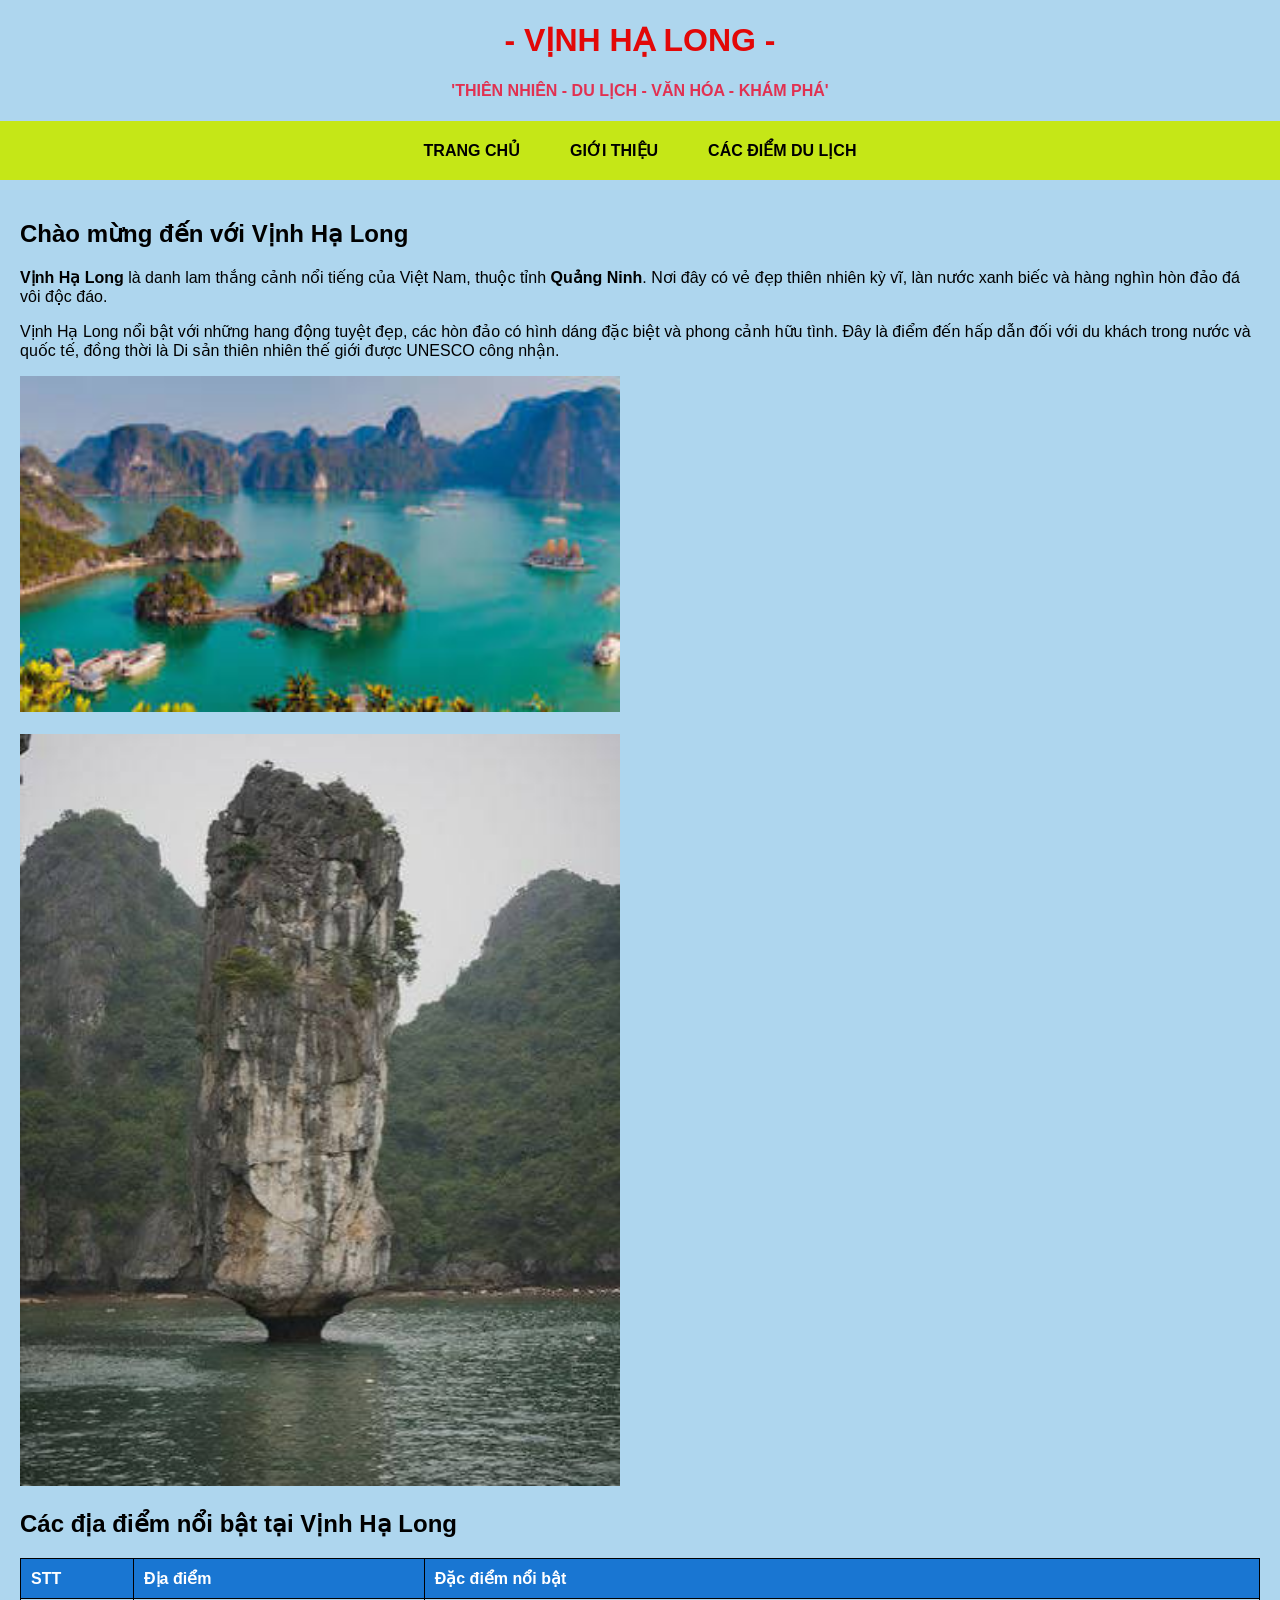
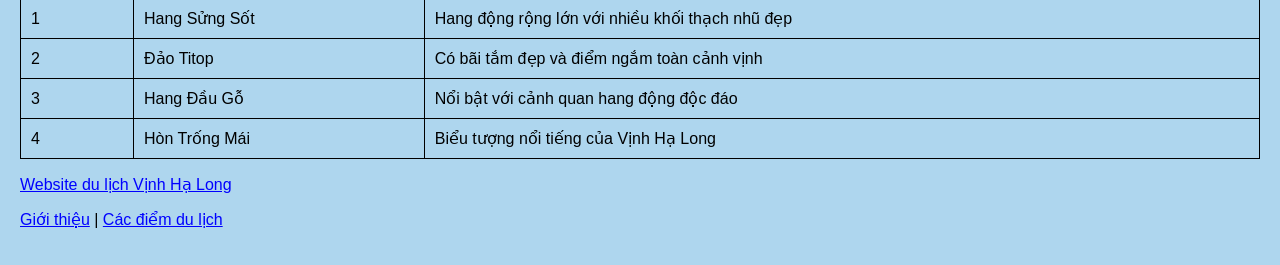
<file: index.html>
<!DOCTYPE html>
<html lang="vi">
<head>
    <meta charset="UTF-8">
    <meta name="viewport" content="width=device-width, initial-scale=1.0">
    <title>Giới thiệu Vịnh Hạ Long</title>
    <link rel="stylesheet" href="css/phuockhang.css">

    <style>
        nav ul {
            display: flex;
            justify-content: center;
            align-items: center;
            flex-wrap: wrap;
            list-style: none;
            padding: 10px;
            margin: 0;
            gap: 20px;
        }

        nav ul li a {
            display: block;
            color: black;
            text-decoration: none;
            font-weight: bold;
            padding: 10px 15px;
        }

        nav ul li a:hover {
            background-color: white;
            color: red;
        }

        .content {
            padding: 20px;
        }

        .content img {
            max-width: 100%;
            height: auto;
        }

        .content table {
            width: 100%;
            border-collapse: collapse;
        }

        .content th,
        .content td {
            border: 1px solid black;
            padding: 10px;
            text-align: left;
        }

        .content th {
            background-color: #1976d2;
            color: white;
        }

        footer {
            text-align: center;
            padding: 20px;
        }

        @media screen and (max-width: 600px) {
            nav ul {
                gap: 5px;
            }

            nav ul li a {
                padding: 8px;
                font-size: 13px;
            }

            .content {
                padding: 10px;
            }
        }
    </style>
</head>

<body style="background-color: rgb(174, 214, 238);">

    <h1 align="center" style="color: rgb(226, 8, 8);">
        - VỊNH HẠ LONG -
    </h1>

    <h4 align="center" style="color: rgb(225, 49, 81);">
        'THIÊN NHIÊN - DU LỊCH - VĂN HÓA - KHÁM PHÁ'
    </h4>

    <div style="background-color: rgb(197, 231, 23);">
        <nav>
            <ul>
                <li><a href="index.html">TRANG CHỦ</a></li>
                <li><a href="gioithieu.html">GIỚI THIỆU</a></li>
                <li><a href="cacdiemdulich.html">CÁC ĐIỂM DU LỊCH</a></li>
            </ul>
        </nav>
    </div> 

    <div class="content">

        <h2>Chào mừng đến với Vịnh Hạ Long</h2>

        <p>
            <b>Vịnh Hạ Long</b> là danh lam thắng cảnh nổi tiếng
            của Việt Nam, thuộc tỉnh <b>Quảng Ninh</b>.
            Nơi đây có vẻ đẹp thiên nhiên kỳ vĩ, làn nước xanh biếc
            và hàng nghìn hòn đảo đá vôi độc đáo.
        </p>

        <p>
            Vịnh Hạ Long nổi bật với những hang động tuyệt đẹp,
            các hòn đảo có hình dáng đặc biệt và phong cảnh hữu tình.
            Đây là điểm đến hấp dẫn đối với du khách trong nước
            và quốc tế, đồng thời là Di sản thiên nhiên thế giới
            được UNESCO công nhận.
        </p>

        <img src="./images/phongcanh.jpg"
             width="600"
             alt="Phong cảnh Vịnh Hạ Long">

        <br><br>

        <img src="./images/honda.jpg"
             width="600"
             alt="Những hòn đảo đá vôi tại Vịnh Hạ Long">

        <h2>Các địa điểm nổi bật tại Vịnh Hạ Long</h2>

        <table>
            <tr>
                <th>STT</th>
                <th>Địa điểm</th>
                <th>Đặc điểm nổi bật</th>
            </tr>

            <tr>
                <td>1</td>
                <td>Hang Sửng Sốt</td>
                <td>Hang động rộng lớn với nhiều khối thạch nhũ đẹp</td>
            </tr>

            <tr>
                <td>2</td>
                <td>Đảo Titop</td>
                <td>Có bãi tắm đẹp và điểm ngắm toàn cảnh vịnh</td>
            </tr>

            <tr>
                <td>3</td>
                <td>Hang Đầu Gỗ</td>
                <td>Nổi bật với cảnh quan hang động độc đáo</td>
            </tr>

            <tr>
                <td>4</td>
                <td>Hòn Trống Mái</td>
                <td>Biểu tượng nổi tiếng của Vịnh Hạ Long</td>
            </tr>
        </table>

       
            <td width="50%" align="center">

                <p>

        <p>
            <a href="https://halongbay.com.vn/" target="_blank">
                Website du lịch Vịnh Hạ Long
            </a>
        </p>
        <p>
            <a href="gioithieu.html">Giới thiệu</a> |
            <a href="cacdiemdulich.html">Các điểm du lịch</a>
        </p>
    </footer>

</body>
</html>
</file>
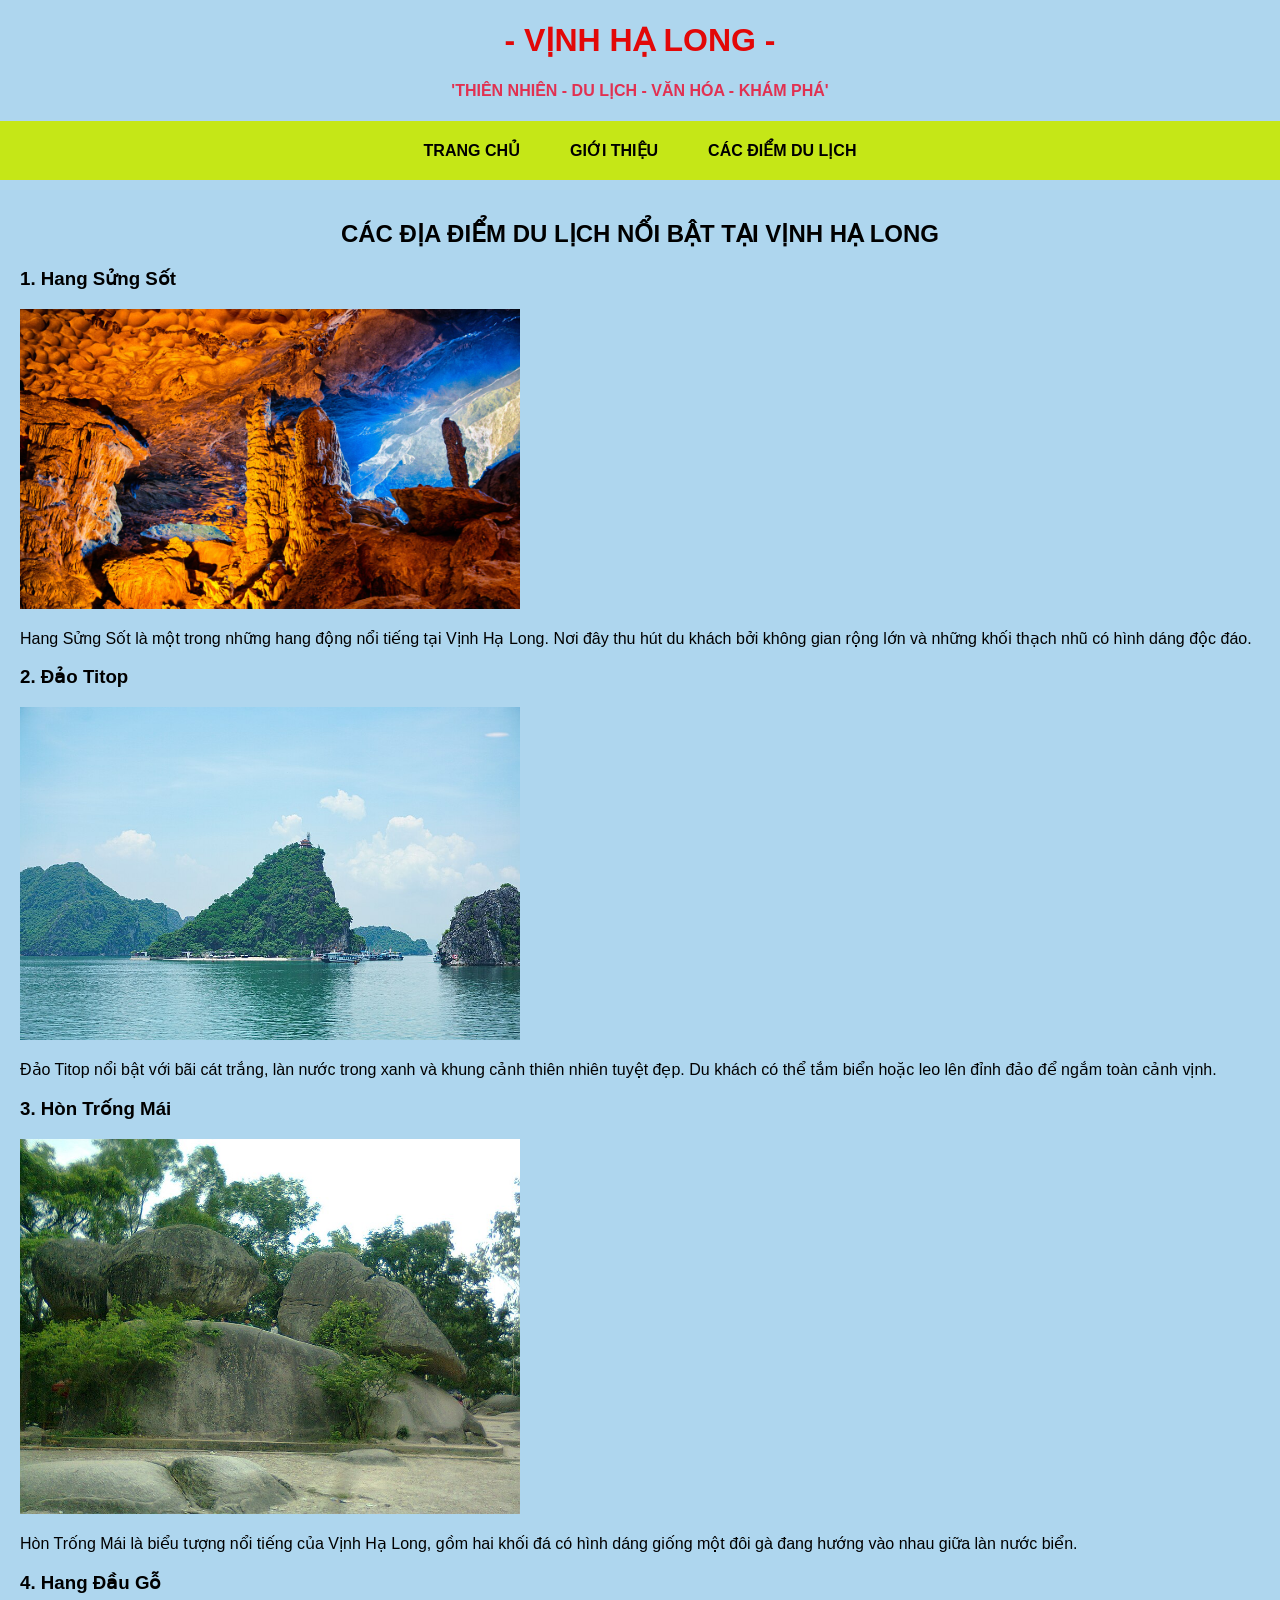
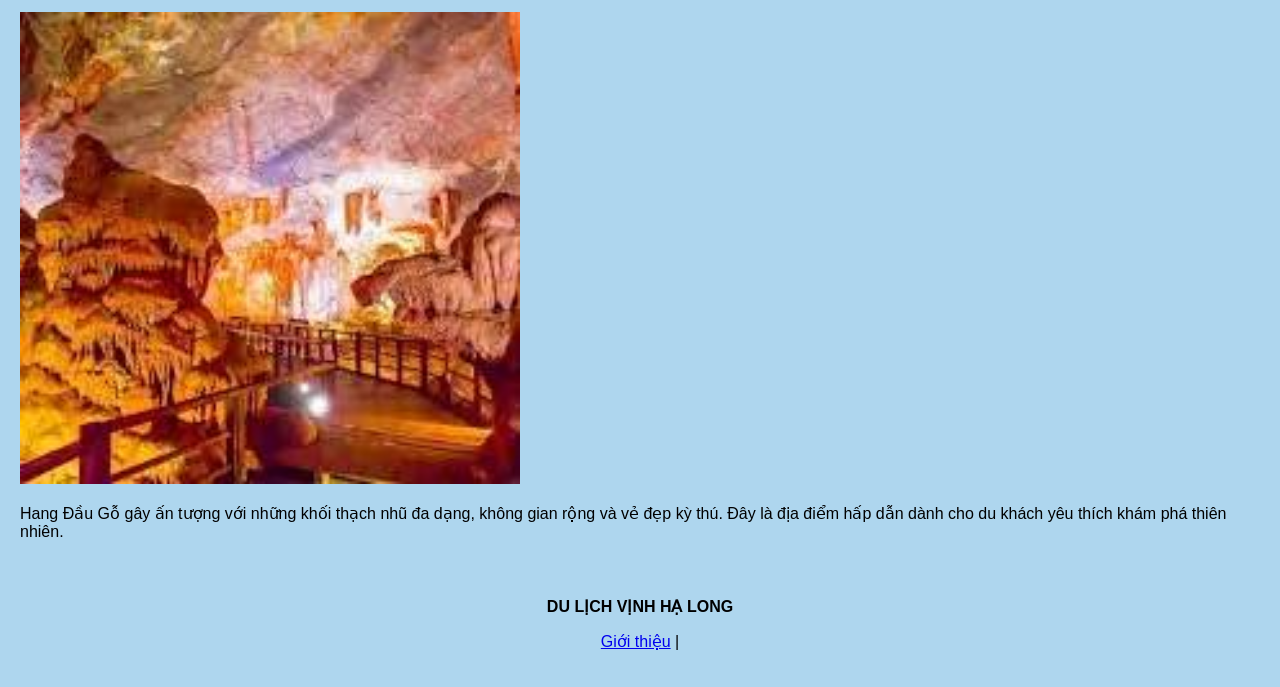
<file: cacdiemdulich.html>
<!DOCTYPE html>
<html lang="vi">
<head>
    <meta charset="UTF-8">
    <meta name="viewport" content="width=device-width, initial-scale=1.0">
    <title>Giới thiệu Vịnh Hạ Long</title>
    <link rel="stylesheet" href="css/phuockhang.css">

    <style>
        nav ul {
            display: flex;
            justify-content: center;
            align-items: center;
            flex-wrap: wrap;
            list-style: none;
            padding: 10px;
            margin: 0;
            gap: 20px;
        }

        nav ul li a {
            display: block;
            color: black;
            text-decoration: none;
            font-weight: bold;
            padding: 10px 15px;
        }

        nav ul li a:hover {
            background-color: white;
            color: red;
        }

        .content {
            padding: 20px;
        }

        .content img {
            max-width: 100%;
            height: auto;
        }

        .content table {
            width: 100%;
            border-collapse: collapse;
        }

        .content th,
        .content td {
            border: 1px solid black;
            padding: 10px;
            text-align: left;
        }

        .content th {
            background-color: #1976d2;
            color: white;
        }

        footer {
            text-align: center;
            padding: 20px;
        }

        /* Menu trên điện thoại */
        @media screen and (max-width: 600px) {
            nav ul {
                gap: 5px;
            }

            nav ul li a {
                padding: 8px;
                font-size: 13px;
            }

            .content {
                padding: 10px;
            }
        }
    </style>
</head>

<body style="background-color: rgb(174, 214, 238);">

    <h1 align="center" style="color: rgb(226, 8, 8);">
        - VỊNH HẠ LONG -
    </h1>

    <h4 align="center" style="color: rgb(225, 49, 81);">
        'THIÊN NHIÊN - DU LỊCH - VĂN HÓA - KHÁM PHÁ'
    </h4>

    <div style="background-color: rgb(197, 231, 23);">
        <nav>
            <ul>
                <li><a href="index.html">TRANG CHỦ</a></li>
                <li><a href="gioithieu.html">GIỚI THIỆU</a></li>
                <li><a href="cacdiemdulich.html">CÁC ĐIỂM DU LỊCH</a></li>
            </ul>
        </nav>
    </div>


    <div class="content">

        <h2 align="center">
            CÁC ĐỊA ĐIỂM DU LỊCH NỔI BẬT TẠI VỊNH HẠ LONG
        </h2>

        <h3>1. Hang Sửng Sốt</h3>

        <img src="./images/hang-sung-sot-1.jpg"
             width="500"
             alt="Hang Sửng Sốt">

        <p>
            Hang Sửng Sốt là một trong những hang động nổi tiếng
            tại Vịnh Hạ Long. Nơi đây thu hút du khách bởi không gian
            rộng lớn và những khối thạch nhũ có hình dáng độc đáo.
        </p>

        <h3>2. Đảo Titop</h3>

        <img src="./images/Đảo_Ti_Tốp.jpg"
             width="500"
             alt="Đảo Titop">

        <p>
            Đảo Titop nổi bật với bãi cát trắng, làn nước trong xanh
            và khung cảnh thiên nhiên tuyệt đẹp. Du khách có thể
            tắm biển hoặc leo lên đỉnh đảo để ngắm toàn cảnh vịnh.
        </p>

        <h3>3. Hòn Trống Mái</h3>

        <img src="./images/Hon_Trong_Mai.jpg"
             width="500"
             alt="Hòn Trống Mái">

        <p>
            Hòn Trống Mái là biểu tượng nổi tiếng của Vịnh Hạ Long,
            gồm hai khối đá có hình dáng giống một đôi gà đang
            hướng vào nhau giữa làn nước biển.
        </p>

        <h3>4. Hang Đầu Gỗ</h3>

        <img src="./images/hangdaugo.jpg"
             width="500"
             alt="Hang Đầu Gỗ">

        <p>
            Hang Đầu Gỗ gây ấn tượng với những khối thạch nhũ
            đa dạng, không gian rộng và vẻ đẹp kỳ thú. Đây là
            địa điểm hấp dẫn dành cho du khách yêu thích khám phá
            thiên nhiên.
        </p>

    </div>

    <footer>
        <b>DU LỊCH VỊNH HẠ LONG</b>

        <p>
            <a href="gioithieu.html">Giới thiệu</a> |
        </p>
    </footer>

</body>
</html>
</file>
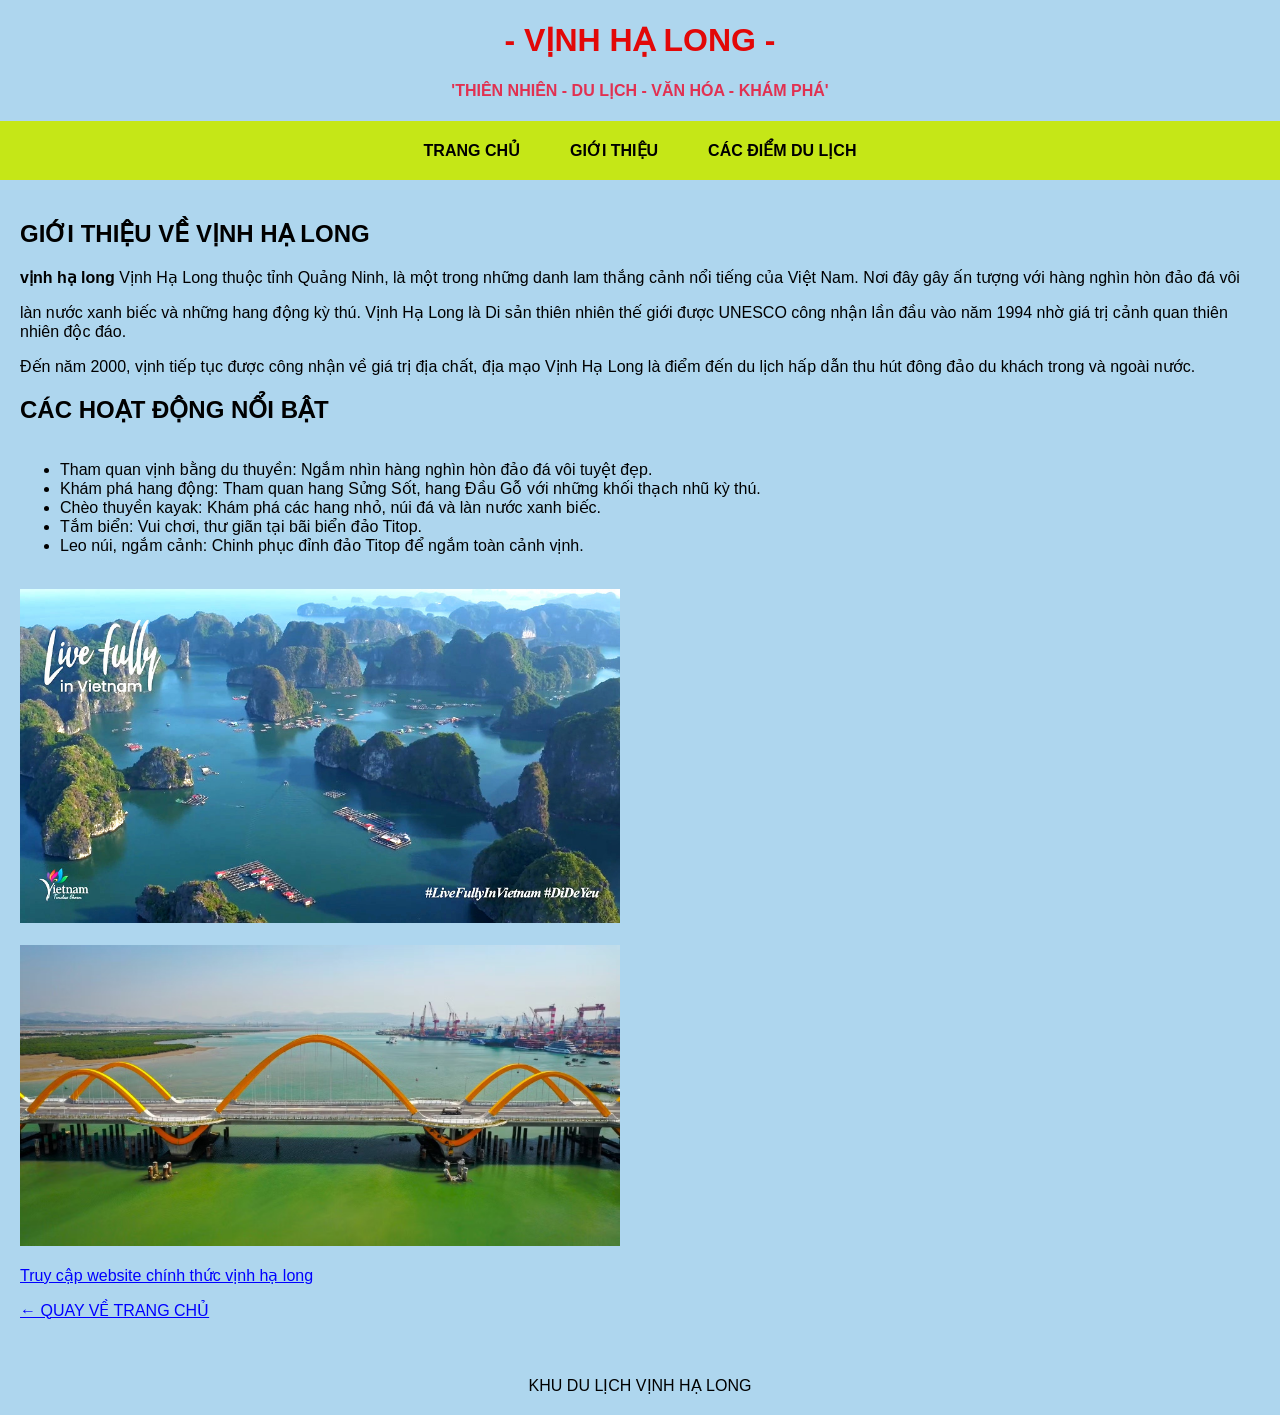
<file: gioithieu.html>
<!DOCTYPE html>
<html lang="vi">
<head>
    <meta charset="UTF-8">
    <meta name="viewport" content="width=device-width, initial-scale=1.0">
    <title>Giới thiệu Vịnh Hạ Long</title>
    <link rel="stylesheet" href="css/phuockhang.css">

    <style>
        nav ul {
            display: flex;
            justify-content: center;
            align-items: center;
            flex-wrap: wrap;
            list-style: none;
            padding: 10px;
            margin: 0;
            gap: 20px;
        }

        nav ul li a {
            display: block;
            color: black;
            text-decoration: none;
            font-weight: bold;
            padding: 10px 15px;
        }

        nav ul li a:hover {
            background-color: white;
            color: red;
        }

        .content {
            padding: 20px;
        }

        .content img {
            max-width: 100%;
            height: auto;
        }

        .content table {
            width: 100%;
            border-collapse: collapse;
        }

        .content th,
        .content td {
            border: 1px solid black;
            padding: 10px;
            text-align: left;
        }

        .content th {
            background-color: #1976d2;
            color: white;
        }

        footer {
            text-align: center;
            padding: 20px;
        }

        /* Menu trên điện thoại */
        @media screen and (max-width: 600px) {
            nav ul {
                gap: 5px;
            }

            nav ul li a {
                padding: 8px;
                font-size: 13px;
            }

            .content {
                padding: 10px;
            }
        }
    </style>
</head>

<body style="background-color: rgb(174, 214, 238);">

    <h1 align="center" style="color: rgb(226, 8, 8);">
        - VỊNH HẠ LONG -
    </h1>

    <h4 align="center" style="color: rgb(225, 49, 81);">
        'THIÊN NHIÊN - DU LỊCH - VĂN HÓA - KHÁM PHÁ'
    </h4>

    <div style="background-color: rgb(197, 231, 23);">
        <nav>
            <ul>
                <li><a href="index.html">TRANG CHỦ</a></li>
                <li><a href="gioithieu.html">GIỚI THIỆU</a></li>
                <li><a href="cacdiemdulich.html">CÁC ĐIỂM DU LỊCH</a></li>
            </ul>
        </nav>
    </div>


    <div class="content">
        <h2>GIỚI THIỆU VỀ VỊNH HẠ LONG</h2>

        <p>
            <b>vịnh hạ long</b> Vịnh Hạ Long thuộc tỉnh Quảng Ninh,
             là một trong những danh lam thắng cảnh nổi tiếng của Việt Nam.
             Nơi đây gây ấn tượng với hàng nghìn hòn đảo đá vôi
        </p>

        <p>
            làn nước xanh biếc và những hang động kỳ thú. Vịnh Hạ Long là Di sản thiên nhiên thế giới 
            được UNESCO công nhận lần đầu vào năm 1994 nhờ giá trị cảnh quan thiên nhiên độc đáo.
        </p>

        <p>
             Đến năm 2000, vịnh tiếp tục được công nhận về giá trị địa chất, địa mạo
              Vịnh Hạ Long là điểm đến du lịch hấp dẫn 
              thu hút đông đảo du khách trong và ngoài nước.
        </p>

        <h2>CÁC HOẠT ĐỘNG NỔI BẬT</h2>

        <ul style="display: inline-block; text-align: left;">
            <li>Tham quan vịnh bằng du thuyền: Ngắm nhìn hàng nghìn hòn đảo đá vôi tuyệt đẹp.</li>
            <li>Khám phá hang động: Tham quan hang Sửng Sốt, hang Đầu Gỗ với những khối thạch nhũ kỳ thú.</li>
            <li>Chèo thuyền kayak: Khám phá các hang nhỏ, núi đá và làn nước xanh biếc.</li>
            <li>Tắm biển: Vui chơi, thư giãn tại bãi biển đảo Titop.</li>
            <li>Leo núi, ngắm cảnh: Chinh phục đỉnh đảo Titop để ngắm toàn cảnh vịnh.</li>
        </ul>

        <br><br>

        <img src="./images/vinhhalong.jpg"
             width="600"
             alt="Khu du lịch vịnh hạ long">

        <br><br>

        <img src="./images/cau-tinh-yeu-8825-3200.avif"
             width="600"
             alt="Công trình tại vịnh hạ long">

        <p>
            <a href="https://vinwonders.com/vi/wonderpedia/news/ha-long-quang-ninh/" target="_blank">
                Truy cập website chính thức vịnh hạ long
</a>
        </p>

        <p>
            <a href="index.html">← QUAY VỀ TRANG CHỦ</a>
        </p>

        
    </div>

    <footer>
        KHU DU LỊCH VỊNH HẠ LONG
    </footer>

</body>
</html>
</file>
<file: css/phuockhang.css>
body {
    background-color: rgb(174, 214, 238);
    margin: 0;
    padding: 0;
    font-family: Arial, sans-serif;
}

h1 {
    text-align: center;
    color: rgb(226, 8, 8);
}

h4 {
    text-align: center;
    color: rgb(225, 49, 81);
}

.menu {
    background-color: rgb(197, 231, 23);
}

nav ul {
    display: flex;
    justify-content: center;
    align-items: center;
    flex-wrap: wrap;
    list-style: none;
    padding: 10px;
    margin: 0;
    gap: 20px;
}

nav ul li a {
    display: block;
    color: black;
    text-decoration: none;
    font-weight: bold;
    padding: 10px 15px;
}

nav ul li a:hover {
    background-color: white;
    color: red;
}

.content {
    padding: 20px;
}

.content img {
    max-width: 100%;
    height: auto;
}

.content table {
    width: 100%;
    border-collapse: collapse;
}

.content th,
.content td {
    border: 1px solid black;
    padding: 10px;
    text-align: left;
}

.content th {
    background-color: #1976d2;
    color: white;
}

footer {
    text-align: center;
    padding: 20px;
}

.content a {
    color: blue;
}

.content a:hover {
    color: red;
}

@media screen and (max-width: 600px) {
    nav ul {
        gap: 5px;
    }

    nav ul li a {
        padding: 8px;
        font-size: 13px;
    }

    .content {
        padding: 10px;
    }

    .content table {
        font-size: 13px;
    }

    .content th,
    .content td {
        padding: 6px;
    }
}
</file>
